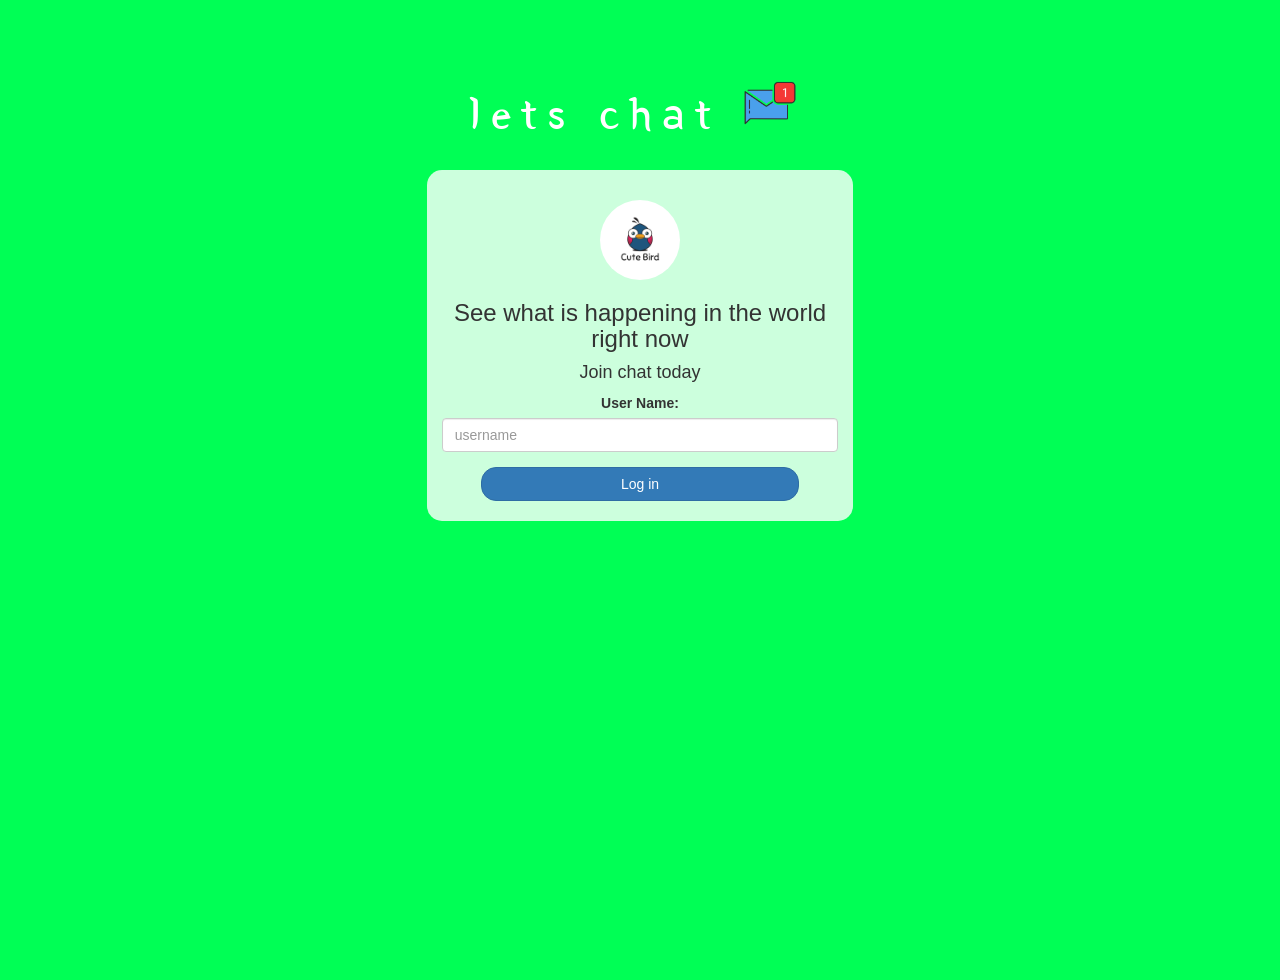
<file: index.html>
<!DOCTYPE html>
<html>
<head>
	<title>Kwitter</title>
<link href="https://fonts.googleapis.com/css?family=Yeon+Sung&display=swap" rel="stylesheet"><meta name="viewport" content="width=device-width, initial-scale=1">

<link rel="stylesheet" href="https://maxcdn.bootstrapcdn.com/bootstrap/3.4.0/css/bootstrap.min.css">
<script src="https://ajax.googleapis.com/ajax/libs/jquery/3.4.1/jquery.min.js"></script>
<script src="https://maxcdn.bootstrapcdn.com/bootstrap/3.4.0/js/bootstrap.min.js"></script>

<link rel="stylesheet" type="text/css" href="style.css">
<script src="kwitter.js"></script>
</head>
<body>
<center>
	<h1 class="header">	
		lets chat	<sup>
	<img src="m2.png">
	</sup>
</h1>
	<div class="col-lg-4 col-md-6 col-sm-6 col-xs-11 login_div">
	<img src="logo.png" class="logo">
		<h3 >See what is happening in the world right now</h3>
		<h4 >Join chat today</h4>
		<div class="form-group">
		  <label >User Name:</label>
<input type="text" id="user_name" class="form-control" placeholder="username">
		</div>
		<button onclick="adduser()" id="login_button" class="btn btn-primary">Log in</button>
		<br><br>
	</div>
</center>
</body>
</html>
</file>
<file: style.css>
html, body
{
  height: 100%;
  margin: 0;
}

body
{
background-color: rgb(0, 255, 85);
}

.header
{
	color: white;font-family: 'Yeon Sung';font-size: 45px;letter-spacing: 10px;margin-top: 80px;
}
.header img
{
	width: 80px;margin-left: -15px;
}

.login_div
{
	background: rgba(255,255,255,0.8);float: none;border-radius: 15px;
}

.logo
{
	width: 80px;margin-top: 30px;border-radius: 40px;
}

#login_button
{
	width: 80%;border-radius: 15px;
}

.room_name
{
	cursor: pointer;
	font-size: 20px;
}


#logout
{
	font-size: 20px; float: right;
}


#output
{
	padding: 10px; width:80%;background: rgba(255,255,255,0.8);border-radius: 15px;
}

.input_div_room_page
{
	width: 80%;
}

.input_div label
{
	color: white;font-size: 20px;
}


.input_div_message_page
{
	position: fixed;bottom: 0px;width: 100%;background: rgba(255,255,255,0.8);
}
.input_div_message_page label
{
	color: black;
}
.input_div_message_page #msg
{
	width: 80%;
}
.input_div_message_page button
{
	margin-top: 15px;
	width: 50%; 
}
.color_white
{
	color: white
}

.user_tick
{
	width:20px;
}
.message_h4
{
	padding-left:5px;color:grey;
}
</file>
